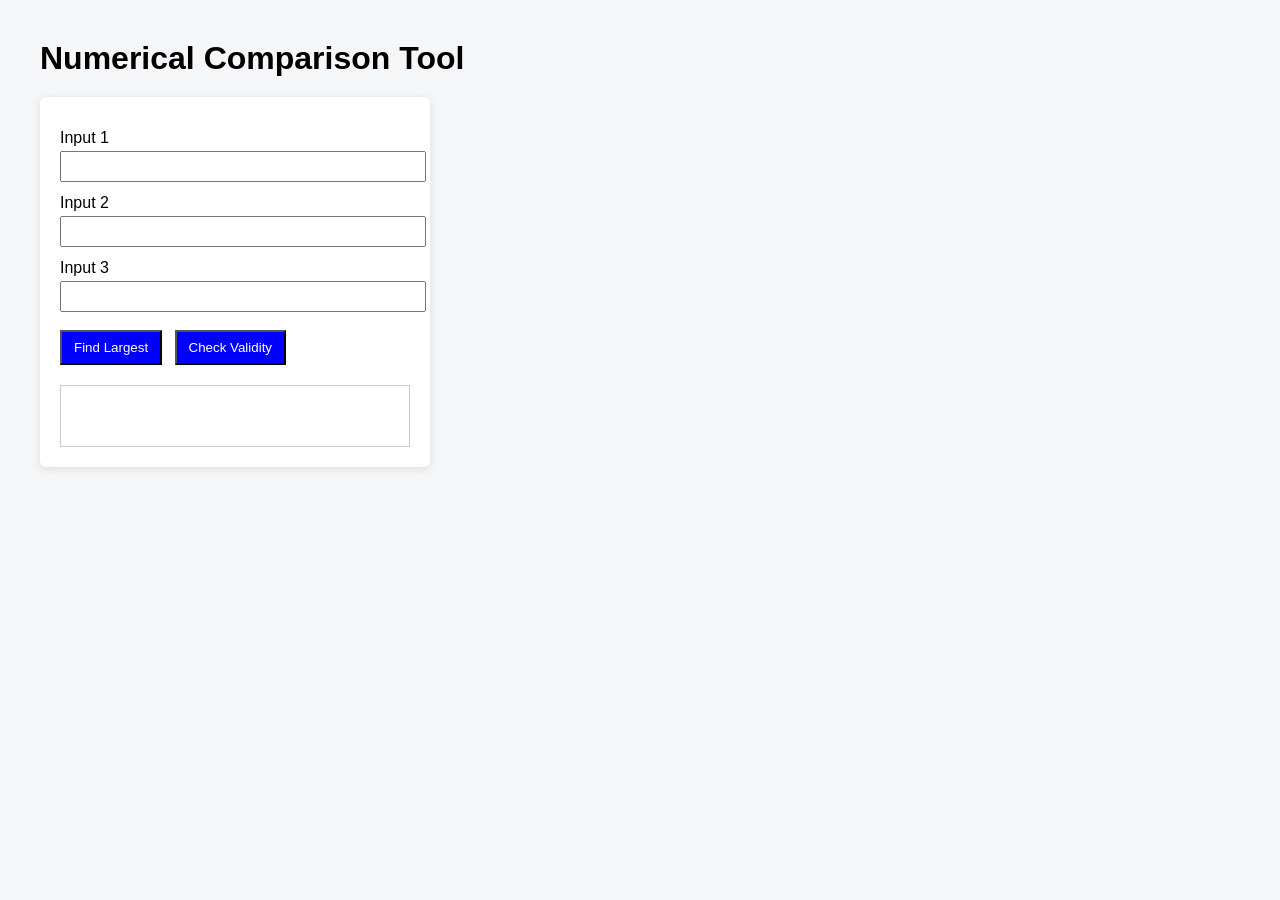
<file: ppa4/public/index.html>
<!doctype html>

<head>
<meta charset="utf-8">
<title>PPA4 Numerical Comparison Tool</title>
<link rel="stylesheet" href="style.css">
</head>
<body>

<h1>Numerical Comparison Tool</h1>

<div class="container">

    <label>Input 1</label>
    <input id="input1" type="number">

    <label>Input 2</label>
    <input id="input2" type="number">

    <label>Input 3</label>
    <input id="input3" type="number">

    <div class="buttons">
        <button id="buttonA">Find Largest</button>
        <button id="buttonB">Check Validity</button>
    </div>

    <div id="output" class="outputBox"></div>

</div>

<script src="script.js"></script>
</body>
</html>
</file>
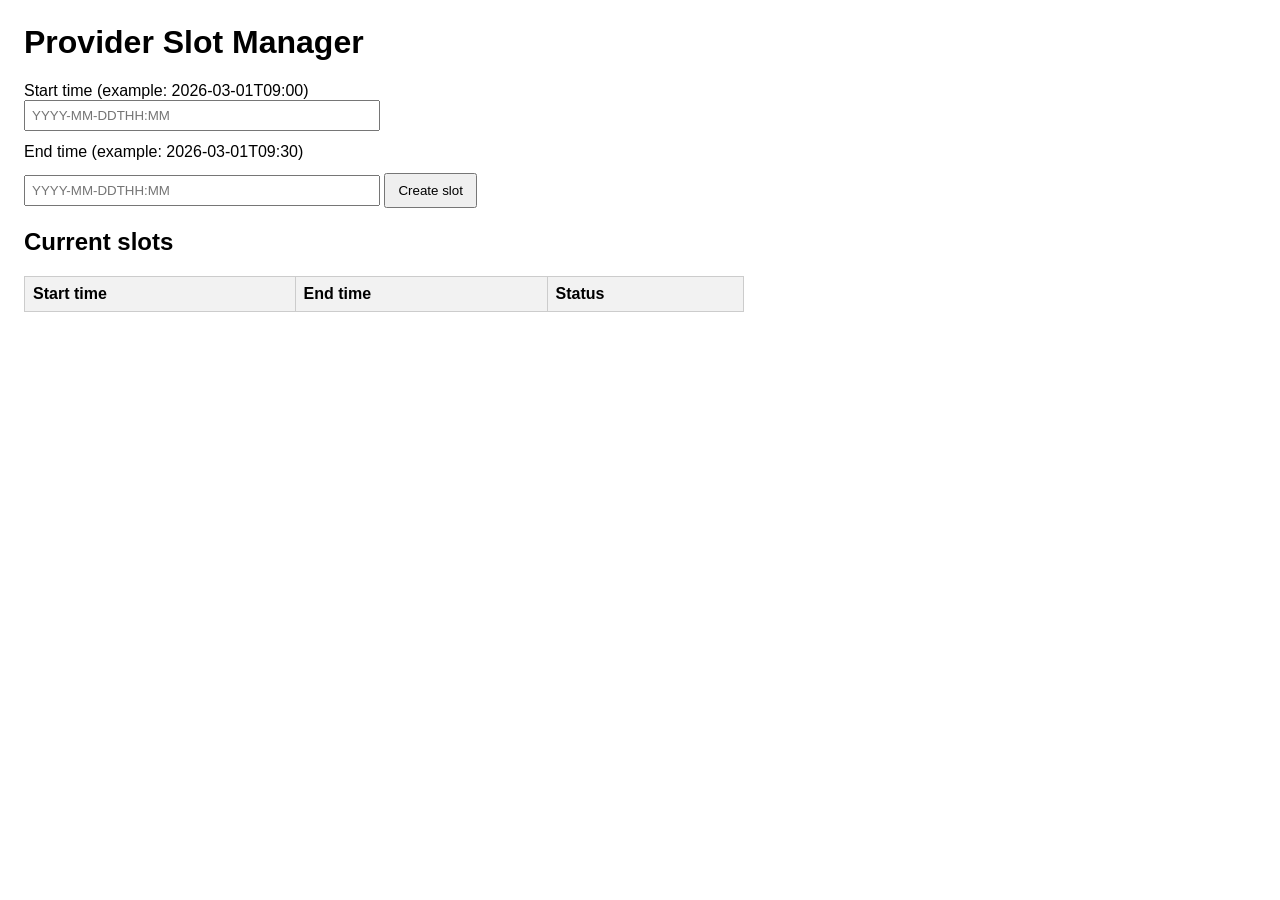
<file: PPA3/provider.html>
<!doctype html>

<head>
<meta charset="utf-8">
<title>Provider Slot Manager</title>
<style>
body { font-family: Arial, sans-serif; margin: 24px; }
label { display: block; margin-top: 12px; }
input { width: 340px; padding: 6px; }
button { margin-top: 12px; padding: 8px 12px; }
.error { color: #b00020; }
.ok { color: #0b6b0b; }
table { border-collapse: collapse; margin-top: 16px; width: 720px; }
th, td { border: 1px solid #ccc; padding: 8px; text-align: left; }
th { background: #f2f2f2; }
</style>
</head>
<body>

<h1>Provider Slot Manager</h1>

<p id="message"></p>

<form id="slotForm">
<label>Start time (example: 2026-03-01T09:00)</label>
<input id="startTime" type="text" placeholder="YYYY-MM-DDTHH:MM">

<label>End time (example: 2026-03-01T09:30)</label>
<input id="endTime" type="text" placeholder="YYYY-MM-DDTHH:MM">

<button id="createBtn" type="submit">Create slot</button>
</form>

<h2>Current slots</h2>

<table>
<thead>
<tr>
<th>Start time</th>
<th>End time</th>
<th>Status</th>
</tr>
</thead>
<tbody id="slotTableBody"></tbody>
</table>

<script src="provider.js"></script>

</body>
</html>
</file>
<file: ppa4/public/style.css>
body {
  font-family: Arial, sans-serif;
  margin: 40px;
  background-color: #f4f6f8;
}

h1 {
  margin-bottom: 20px;
}

.container {
  background: white;
  padding: 20px;
  width: 350px;
  border-radius: 6px;
  box-shadow: 0 2px 8px rgba(0,0,0,0.1);
}

label {
  display: block;
  margin-top: 12px;
}

input {
  width: 100%;
  padding: 6px;
  margin-top: 4px;
}

.buttons {
  margin-top: 18px;
   
}

button {
  padding: 8px 12px;
  margin-right: 8px;
  cursor: pointer;
  background-color: blue;
  color: white;
}

.outputBox {
  border: 1px solid #ccc;
  min-height: 40px;
  margin-top: 20px;
  padding: 10px;
}

.success {
  border-color: green;
}

.error {
  border-color: red;
}
</file>
